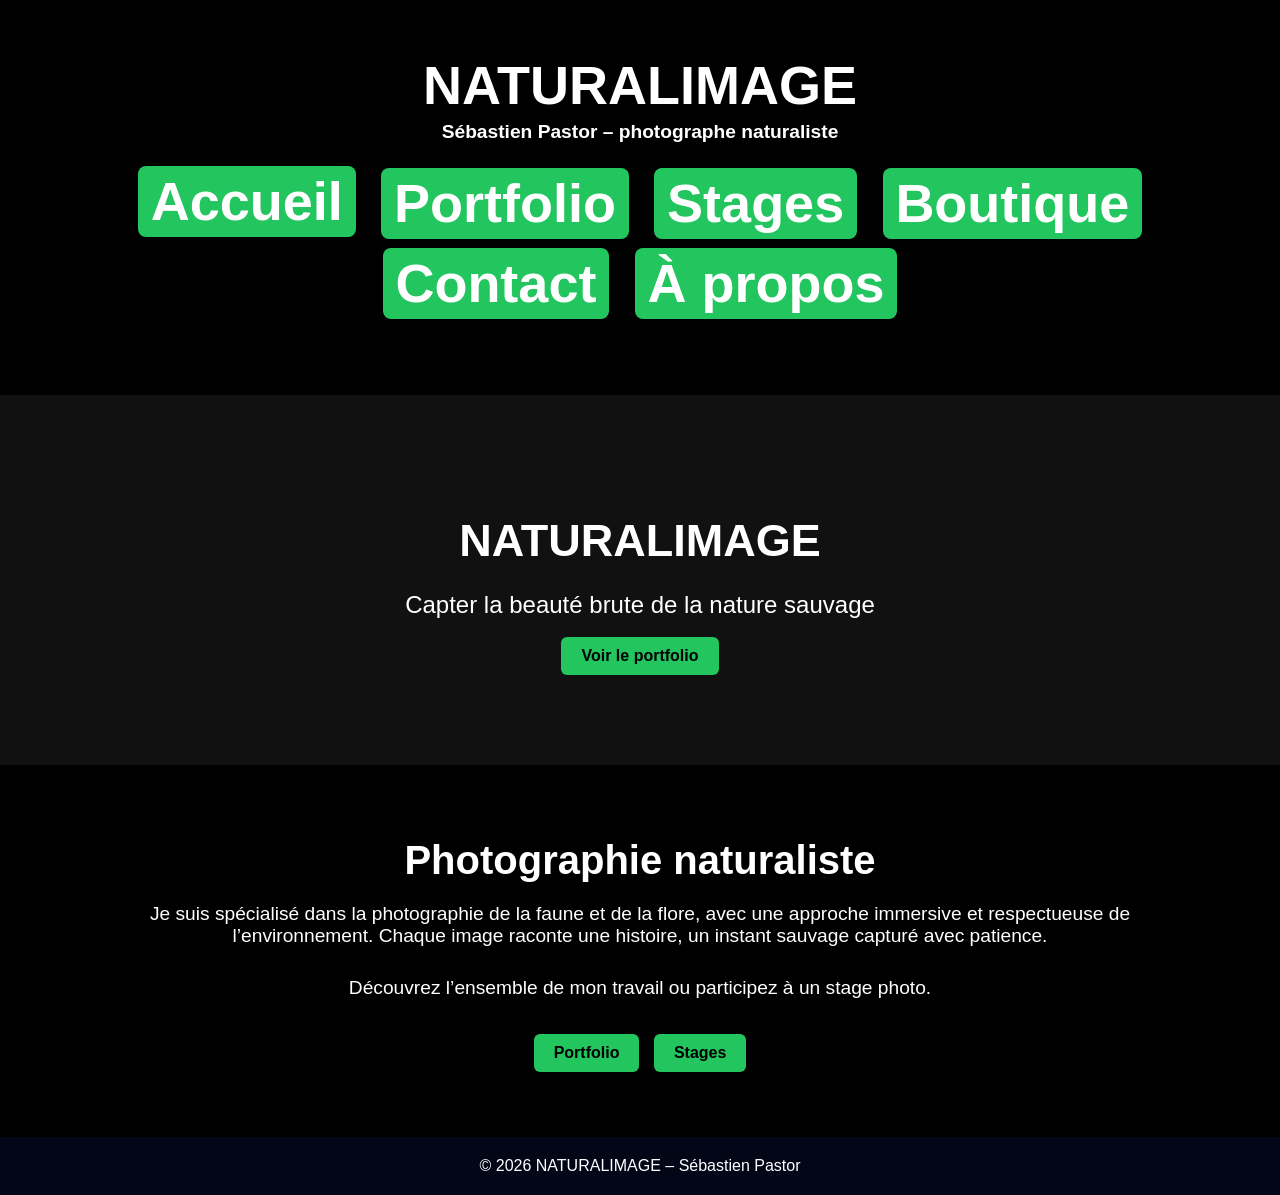
<file: index.html>
<!DOCTYPE html>
<html lang="fr">
<head>
<meta charset="UTF-8">
<meta name="viewport" content="width=device-width, initial-scale=1.0">
<title>NATURALIMAGE – Accueil</title>
<meta name="description" content="Portfolio et activités de Sébastien Pastor, photographe naturaliste : faune, flore, paysages, stages photo et boutique.">
<meta name="keywords" content="photographie, nature, oiseaux, mammifères, flore, paysages, stages photo, boutique">
<meta name="robots" content="index, follow">
<style>
body {margin:0; font-family:Arial,sans-serif; background:#000; color:#fff; scroll-behavior:smooth;}
header {text-align:center; padding:6vh 0; font-size:6vh; font-weight:bold; background:#000;}
header p {margin:5px 0 20px 0; font-size:1.2rem;}
nav {display:flex; justify-content:center; flex-wrap:wrap; margin-bottom:2vh;}
nav a {color:white; text-decoration:none; margin:0.5vh 1vw; padding:0.5vh 1vw; background:#22c55e; border-radius:8px; font-weight:bold; transition:0.2s;}
nav a:hover, nav a.active {transform:translateY(-2px); box-shadow:0 4px 8px rgba(0,0,0,0.3);}
.hero {text-align:center; padding:10vh 2vw; background:#111;}
.hero h1 {font-size:5vh; margin-bottom:1vh;}
.hero p {font-size:1.5rem; margin-bottom:2vh;}
.hero button {padding:10px 20px; font-size:1rem; background:#22c55e; color:#000; border:none; border-radius:6px; cursor:pointer; font-weight:bold; transition:0.2s;}
.hero button:hover {background:#16a34a;}
section {max-width:1000px; margin:0 auto; padding:40px 20px;}
section h2 {text-align:center; font-size:2.5rem; margin-bottom:20px;}
section p {text-align:center; font-size:1.2rem; margin-bottom:30px;}
.cta {text-align:center; margin-top:20px;}
.cta button {padding:10px 20px; margin:5px; font-size:1rem; font-weight:bold; border:none; border-radius:6px; background:#22c55e; color:#000; cursor:pointer; transition:0.2s;}
.cta button:hover {background:#16a34a;}
footer {text-align:center; padding:20px; background:#020617; margin-top:20px;}
#backToTop {position:fixed; bottom:30px; right:30px; padding:10px 15px; font-size:1.5rem; display:none; border:none; border-radius:8px; background:#22c55e; color:#000; cursor:pointer; z-index:999;}

/* LIGHTBOX */
#overlay {position:fixed; top:0; left:0; width:100%; height:100%; background:rgba(0,0,0,0.95); display:none; justify-content:center; align-items:center; z-index:1000; flex-direction:column;}
#overlay img {max-width:90%; max-height:80%; border-radius:10px;}
#overlay button {position:absolute; top:50%; transform:translateY(-50%); background:#22c55e; color:#000; border:none; font-size:2rem; padding:10px 15px; cursor:pointer; border-radius:8px;}
#prevBtn {left:20px;} #nextBtn {right:20px;}
</style>
</head>
<body>

<header>
  NATURALIMAGE
  <p>Sébastien Pastor – photographe naturaliste</p>
  <nav>
    <a href="index.html" class="active">Accueil</a>
    <a href="portfolio.html">Portfolio</a>
    <a href="stages.html">Stages</a>
    <a href="shop.html">Boutique</a>
    <a href="contact.html">Contact</a>
    <a href="about.html">À propos</a>
  </nav>
</header>

<!-- HERO -->
<div class="hero">
  <h1>NATURALIMAGE</h1>
  <p>Capter la beauté brute de la nature sauvage</p>
  <button onclick="location.href='portfolio.html'">Voir le portfolio</button>
</div>

<!-- PRESENTATION -->
<section>
<h2>Photographie naturaliste</h2>
<p>Je suis spécialisé dans la photographie de la faune et de la flore, avec une approche immersive et respectueuse de l’environnement. Chaque image raconte une histoire, un instant sauvage capturé avec patience.</p>

<div class="cta">
  <p>Découvrez l’ensemble de mon travail ou participez à un stage photo.</p>
  <button onclick="location.href='portfolio.html'">Portfolio</button>
  <button onclick="location.href='stages.html'">Stages</button>
</div>

</section>

<footer>
© 2026 NATURALIMAGE – Sébastien Pastor
</footer>

<!-- Bouton retour en haut -->
<button id="backToTop" title="Retour en haut">↑</button>

<!-- LIGHTBOX -->
<div id="overlay"><img id="overlay-img"><button id="prevBtn">‹</button><button id="nextBtn">›</button></div>

<script>
// BACK TO TOP
const backToTopBtn = document.getElementById("backToTop");
window.onscroll = function() {
  if(document.body.scrollTop > 200 || document.documentElement.scrollTop > 200){
    backToTopBtn.style.display = "block";
  } else {
    backToTopBtn.style.display = "none";
  }
};
backToTopBtn.addEventListener("click", () => {
  window.scrollTo({ top: 0, behavior: "smooth" });
});

// LIGHTBOX
const images = []; // aucune preview, lightbox vide
const overlay = document.getElementById("overlay");
const overlayImg = document.getElementById("overlay-img");
const prevBtn = document.getElementById("prevBtn");
const nextBtn = document.getElementById("nextBtn");
let currentIndex = 0;
function showOverlay(index){
  if(images.length === 0) return;
  overlay.style.display = "flex";
  overlayImg.src = images[index].src;
  currentIndex = index;
  document.body.style.overflow = "hidden";
}
images.forEach((img, i) => {
  img.addEventListener("click", () => showOverlay(i));
});
overlay.addEventListener("click", e => {
  if(e.target === overlay) {
    overlay.style.display = "none";
    overlayImg.src = "";
    document.body.style.overflow = "";
  }
});
prevBtn.addEventListener("click", e => {
  e.stopPropagation();
  currentIndex = (currentIndex - 1 + images.length) % images.length;
  overlayImg.src = images[currentIndex].src;
});
nextBtn.addEventListener("click", e => {
  e.stopPropagation();
  currentIndex = (currentIndex + 1) % images.length;
  overlayImg.src = images[currentIndex].src;
});
document.addEventListener("keydown", e => {
  if(e.key === "Escape") overlay.click();
  if(e.key === "ArrowLeft") prevBtn.click();
  if(e.key === "ArrowRight") nextBtn.click();
});
</script>

</body>
</html>
</file>
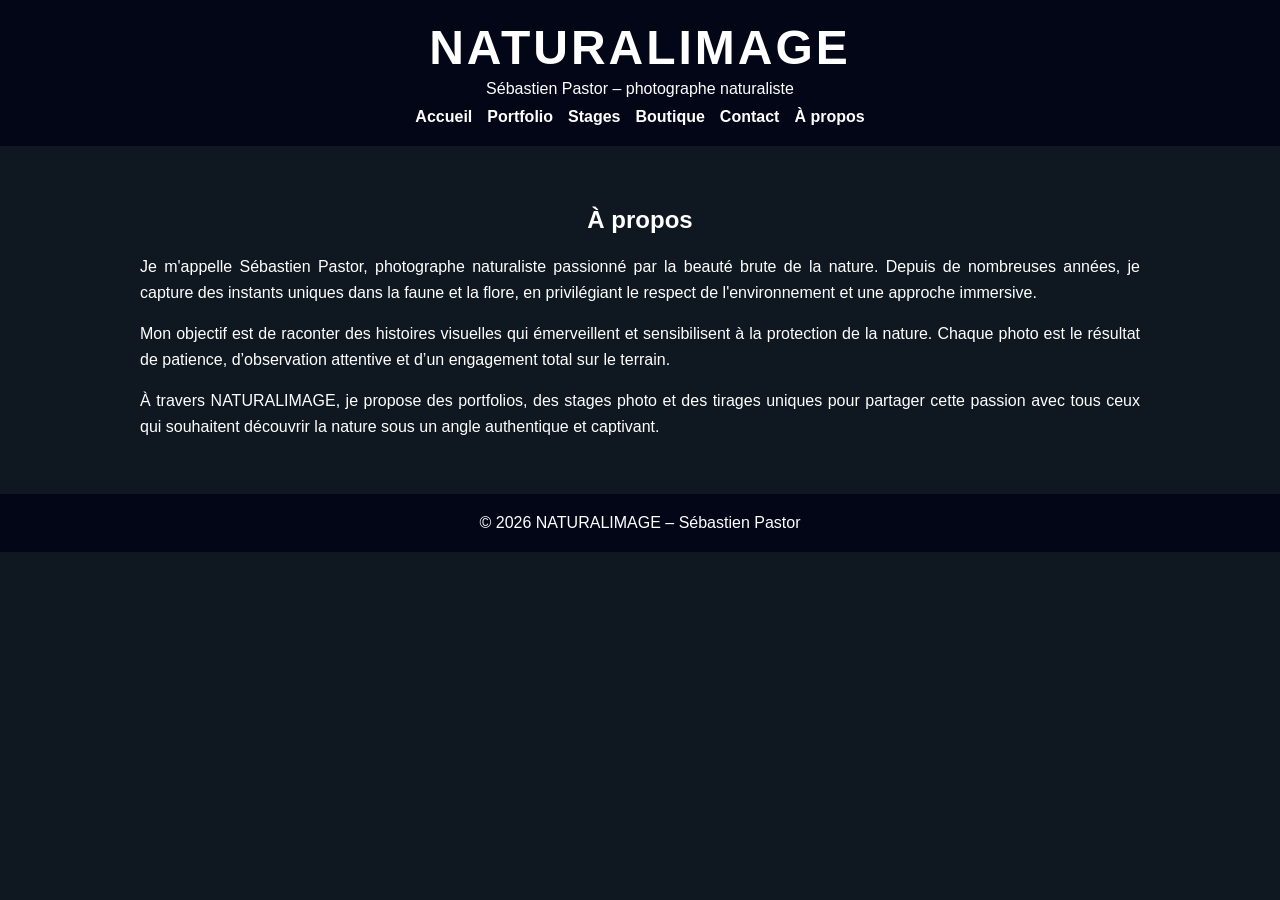
<file: about .html>
<!DOCTYPE html>
<html lang="fr">
<head>
<meta charset="UTF-8">
<meta name="viewport" content="width=device-width, initial-scale=1.0">
<title>NATURALIMAGE – À propos</title>
<meta name="description" content="Découvrez Sébastien Pastor, photographe naturaliste, sa passion pour la faune et la flore, ses stages photo et ses tirages.">
<meta name="keywords" content="photographe, naturaliste, faune, flore, stages photo, tirages, à propos">
<meta name="robots" content="index, follow">
<link rel="stylesheet" href="style.css">
</head>
<body>

<header>
  <h1>NATURALIMAGE</h1>
  <p>Sébastien Pastor – photographe naturaliste</p>
  <nav>
    <a href="index.html">Accueil</a>
    <a href="portfolio.html">Portfolio</a>
    <a href="stages.html">Stages</a>
    <a href="shop.html">Boutique</a>
    <a href="contact.html">Contact</a>
    <a href="about.html">À propos</a>
  </nav>
</header>

<section id="about">
  <h2>À propos</h2>
  <p>Je m'appelle Sébastien Pastor, photographe naturaliste passionné par la beauté brute de la nature. Depuis de nombreuses années, je capture des instants uniques dans la faune et la flore, en privilégiant le respect de l'environnement et une approche immersive.</p>

  <p>Mon objectif est de raconter des histoires visuelles qui émerveillent et sensibilisent à la protection de la nature. Chaque photo est le résultat de patience, d’observation attentive et d’un engagement total sur le terrain.</p>

  <p>À travers NATURALIMAGE, je propose des portfolios, des stages photo et des tirages uniques pour partager cette passion avec tous ceux qui souhaitent découvrir la nature sous un angle authentique et captivant.</p>
</section>

<footer style="text-align:center; padding:20px; background:#020617">
© 2026 NATURALIMAGE – Sébastien Pastor
</footer>

<button id="backToTop" title="Retour en haut">↑</button>

<script>
// Back to top
const backToTopBtn = document.getElementById("backToTop");
window.onscroll = function() {
  if(document.body.scrollTop > 200 || document.documentElement.scrollTop > 200){
    backToTopBtn.style.display = "block";
  } else {
    backToTopBtn.style.display = "none";
  }
};
backToTopBtn.addEventListener("click", () => {
  window.scrollTo({ top: 0, behavior: "smooth" });
});
</script>

</body>
</html>
</file>
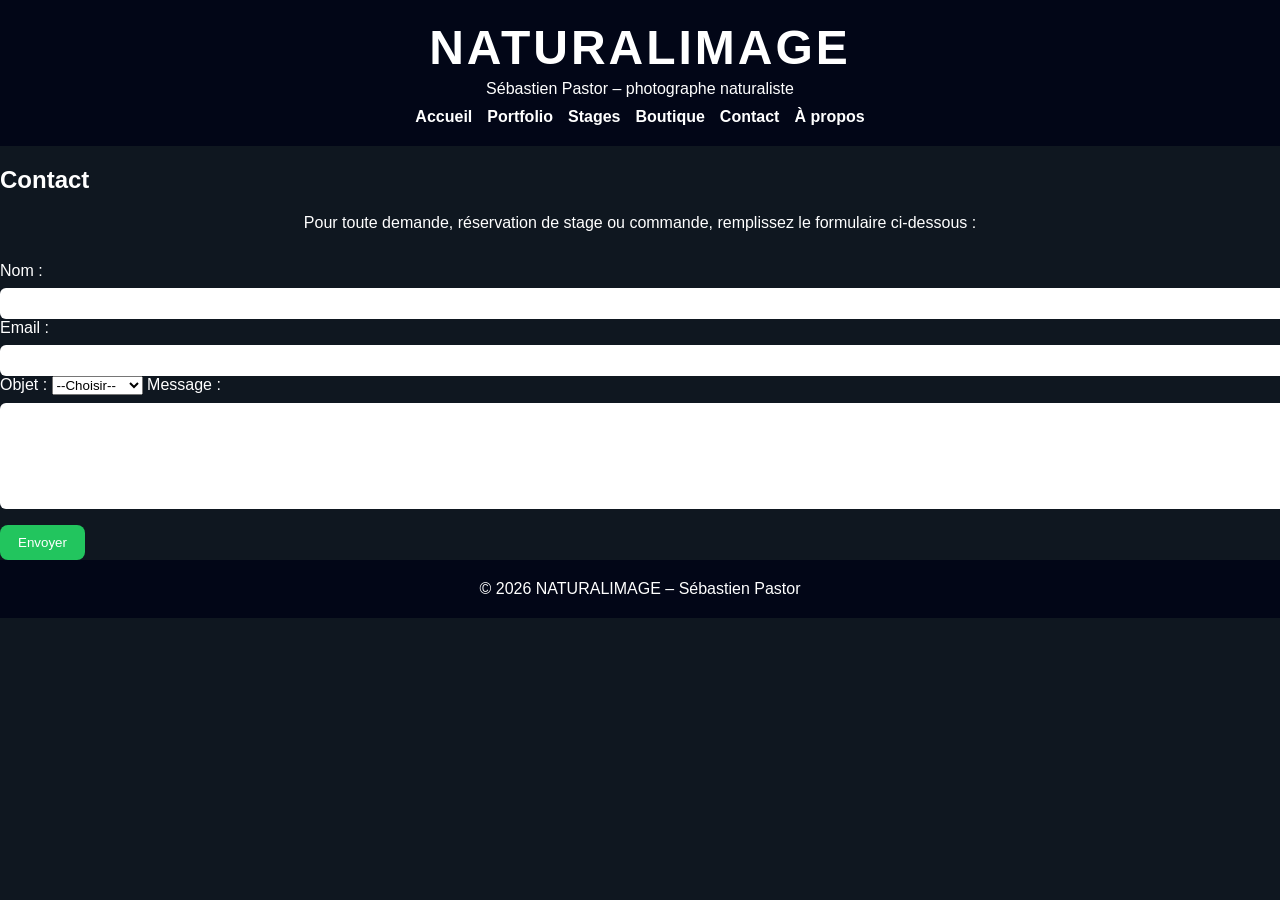
<file: contact .html>
<!DOCTYPE html>
<html lang="fr">
<head>
<meta charset="UTF-8">
<meta name="viewport" content="width=device-width, initial-scale=1.0">
<title>NATURALIMAGE – Contact</title>
<meta name="description" content="Contactez Sébastien Pastor pour vos commandes, réservations de stages ou informations sur la photographie naturaliste.">
<meta name="keywords" content="contact, commande, stages, photographie, naturaliste, formulaire">
<meta name="robots" content="index, follow">
<link rel="stylesheet" href="style.css">
</head>
<body>

<header>
  <h1>NATURALIMAGE</h1>
  <p>Sébastien Pastor – photographe naturaliste</p>
  <nav>
    <a href="index.html">Accueil</a>
    <a href="portfolio.html">Portfolio</a>
    <a href="stages.html">Stages</a>
    <a href="shop.html">Boutique</a>
    <a href="contact.html">Contact</a>
    <a href="about.html">À propos</a>
  </nav>
</header>

<section id="contact">
<h2>Contact</h2>
<p style="text-align:center; margin-bottom:30px;">Pour toute demande, réservation de stage ou commande, remplissez le formulaire ci-dessous :</p>

<form action="mailto:ton-email@example.com" method="post" enctype="text/plain">
  <label for="name">Nom :</label>
  <input type="text" id="name" name="name" required>

  <label for="email">Email :</label>
  <input type="email" id="email" name="email" required>

  <label for="subject">Objet :</label>
  <select id="subject" name="subject" required>
    <option value="">--Choisir--</option>
    <option value="Commande">Commande</option>
    <option value="Stage">Stage</option>
    <option value="Information">Information</option>
  </select>

  <label for="message">Message :</label>
  <textarea id="message" name="message" rows="6" required></textarea>

  <button type="submit">Envoyer</button>
</form>
</section>

<footer style="text-align:center; padding:20px; background:#020617">
© 2026 NATURALIMAGE – Sébastien Pastor
</footer>

<button id="backToTop" title="Retour en haut">↑</button>

<script>
// Back to top
const backToTopBtn = document.getElementById("backToTop");
window.onscroll = function() {
  if(document.body.scrollTop > 200 || document.documentElement.scrollTop > 200){
    backToTopBtn.style.display = "block";
  } else {
    backToTopBtn.style.display = "none";
  }
};
backToTopBtn.addEventListener("click", () => {
  window.scrollTo({ top: 0, behavior: "smooth" });
});
</script>

</body>
</html>
</file>
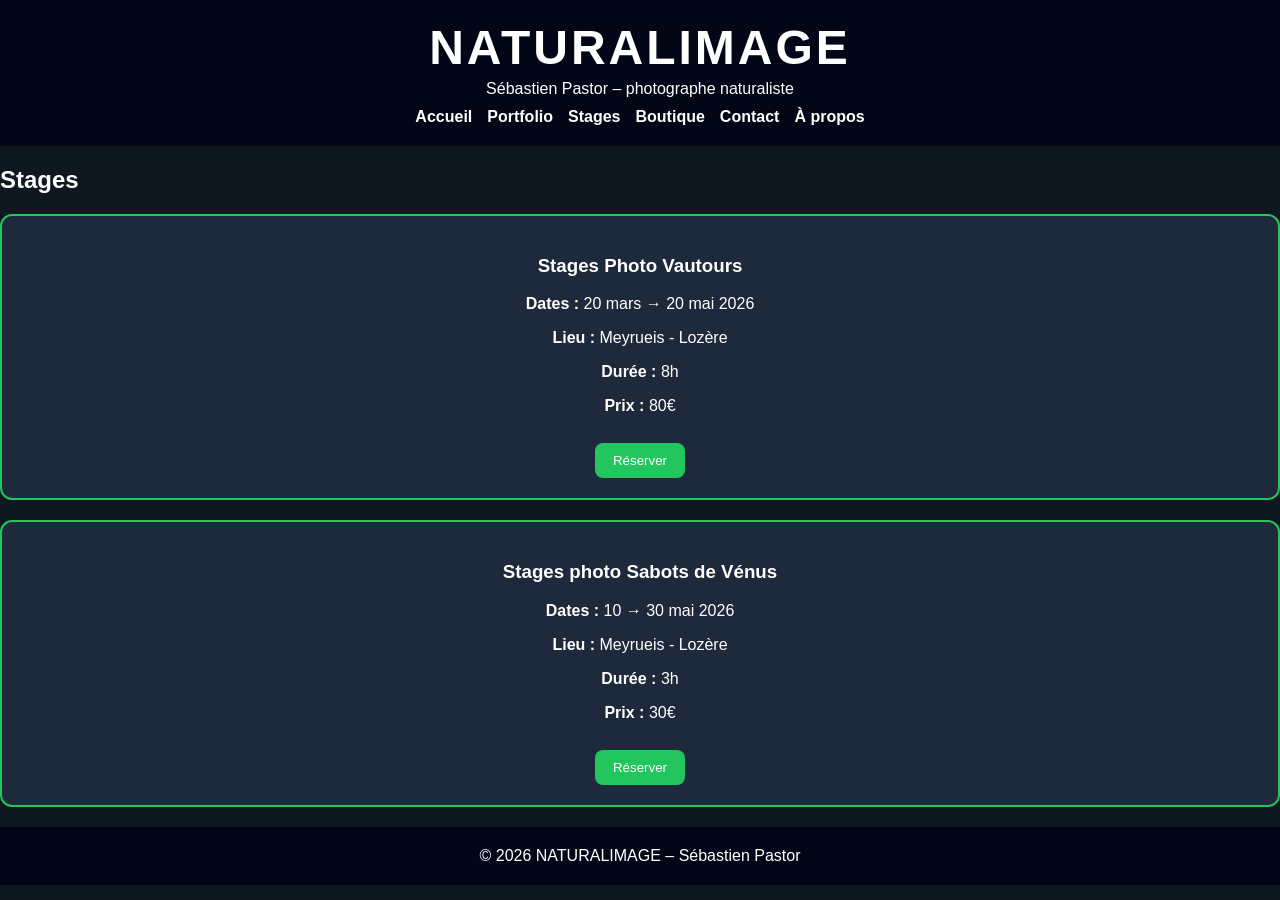
<file: stages.html>
<!DOCTYPE html>
<html lang="fr">
<head>
<meta charset="UTF-8">
<meta name="viewport" content="width=device-width, initial-scale=1.0">
<title>NATURALIMAGE – Stages</title>
<meta name="description" content="Stages photo de Sébastien Pastor : vautours, sabots de Vénus et autres formations de photographie naturaliste.">
<meta name="keywords" content="photographie, stages, vautours, sabots de Vénus, nature, formation photo">
<meta name="robots" content="index, follow">
<link rel="stylesheet" href="style.css">
</head>
<body>

<header>
  <h1>NATURALIMAGE</h1>
  <p>Sébastien Pastor – photographe naturaliste</p>
  <nav>
    <a href="index.html">Accueil</a>
    <a href="portfolio.html">Portfolio</a>
    <a href="stages.html">Stages</a>
    <a href="shop.html">Boutique</a>
    <a href="contact.html">Contact</a>
    <a href="about.html">À propos</a>
  </nav>
</header>

<section id="stages">
<h2>Stages</h2>

<div class="card">
<h3>Stages Photo Vautours</h3>
<p><strong>Dates :</strong> 20 mars → 20 mai 2026</p>
<p><strong>Lieu :</strong> Meyrueis - Lozère</p>
<p><strong>Durée :</strong> 8h</p>
<p><strong>Prix :</strong> 80€</p>
<button onclick="location.href='contact.html'">Réserver</button>
</div>

<div class="card">
<h3>Stages photo Sabots de Vénus</h3>
<p><strong>Dates :</strong> 10 → 30 mai 2026</p>
<p><strong>Lieu :</strong> Meyrueis - Lozère</p>
<p><strong>Durée :</strong> 3h</p>
<p><strong>Prix :</strong> 30€</p>
<button onclick="location.href='contact.html'">Réserver</button>
</div>

<!-- Ajouter d'autres stages ici si nécessaire -->

</section>

<footer style="text-align:center; padding:20px; background:#020617">
© 2026 NATURALIMAGE – Sébastien Pastor
</footer>

<button id="backToTop" title="Retour en haut">↑</button>

<script>
// Back to top
const backToTopBtn = document.getElementById("backToTop");
window.onscroll = function() {
  if(document.body.scrollTop > 200 || document.documentElement.scrollTop > 200){
    backToTopBtn.style.display = "block";
  } else {
    backToTopBtn.style.display = "none";
  }
};
backToTopBtn.addEventListener("click", () => {
  window.scrollTo({ top: 0, behavior: "smooth" });
});
</script>

</body>
</html>
</file>
<file: style.css>
/* ===== GLOBAL ===== */
body {
  margin: 0;
  font-family: Arial, sans-serif;
  background: #0f1720;
  color: white;
}

a {
  color: #22c55e;
  text-decoration: none;
}

/* ===== HEADER ===== */
header {
  padding: 20px;
  text-align: center;
  background: #020617;
}

header h1 {
  font-size: 3rem;
  margin: 0;
  color: white;
  letter-spacing: 3px;
}

header p {
  margin: 5px 0;
}

nav {
  display: flex;
  justify-content: center;
  flex-wrap: wrap;
  gap: 15px;
  margin-top: 10px;
}

nav a {
  color: white;
  text-decoration: none;
  font-weight: bold;
}

/* ===== HERO ===== */
.hero {
  height: 50vh;
  display: flex;
  flex-direction: column;
  justify-content: center;
  align-items: center;
  text-align: center;
  background: linear-gradient(rgba(0,0,0,0.4), rgba(0,0,0,0.4)), url("https://i.ibb.co/ynS8SJ9Q/FB-IMG-1773177359454.jpg") center/cover no-repeat;
  padding: 20px;
}

.hero h1 {
  font-size: 3.5rem;
  margin-bottom: 10px;
}

.hero p {
  font-size: 1.2rem;
  max-width: 600px;
}

.hero button {
  margin-top: 20px;
  padding: 12px 25px;
  font-size: 1rem;
  background: #22c55e;
  border: none;
  border-radius: 8px;
  cursor: pointer;
}

/* ===== SECTION PREVIEW ===== */
.preview {
  display: grid;
  grid-template-columns: repeat(auto-fit, minmax(250px,1fr));
  gap: 15px;
  margin-top: 30px;
}

.preview img {
  width: 100%;
  border-radius: 12px;
}

/* ===== PORTFOLIO ===== */
section#portfolio {
  max-width: 1000px;
  margin: auto;
  padding: 40px 20px;
}

.gallery {
  display: grid;
  grid-template-columns: repeat(2, 1fr);
  gap: 15px;
}

.photo-wrapper {
  display: flex;
  flex-direction: column;
}

.photo-wrapper img {
  width: 100%;
  border-radius: 12px;
  cursor: pointer;
  transition: transform 0.3s;
  object-fit: cover;
}

.photo-wrapper img:hover {
  transform: scale(1.05);
}

.photo-wrapper p {
  text-align: center;
  margin: 5px 0 0;
  font-weight: bold;
}

.horizontal {
  grid-column: 1 / span 2;
}

.vertical {
  height: auto;
}

#overlay {
  display: none;
  position: fixed;
  top: 0; left: 0;
  width: 100%; height: 100vh;
  background: rgba(0,0,0,0.9);
  justify-content: center;
  align-items: center;
  cursor: pointer;
  z-index: 9999;
}

#overlay img {
  max-width: 95%;
  max-height: 95%;
  border-radius: 12px;
}

/* ===== CARDS ===== */
.card {
  background: #1e293b;
  padding: 20px;
  border-radius: 12px;
  text-align: center;
  border: 2px solid #22c55e;
  margin-bottom: 20px;
}

button {
  padding: 10px 18px;
  border: none;
  border-radius: 8px;
  background: #22c55e;
  color: white;
  cursor: pointer;
  margin-top: 12px;
}

/* ===== FORM ===== */
form input, form textarea {
  width: 100%;
  padding: 8px;
  margin-top: 8px;
  border-radius: 6px;
  border: none;
}

/* ===== FILTRES PORTFOLIO ===== */
.filter-buttons {
  text-align: center;
  margin-bottom: 20px;
}

.filter-buttons button {
  margin: 5px;
  padding: 8px 15px;
  border: none;
  border-radius: 6px;
  background: #22c55e;
  color: white;
  cursor: pointer;
  font-weight: bold;
}

.filter-buttons button.active {
  background: #16a34a;
}

/* ===== BOUTON RETOUR EN HAUT ===== */
#backToTop {
  display: none;
  position: fixed;
  bottom: 30px;
  right: 30px;
  z-index: 1000;
  background: #22c55e;
  color: white;
  border: none;
  border-radius: 50%;
  padding: 12px 16px;
  font-size: 20px;
  cursor: pointer;
  box-shadow: 0 4px 6px rgba(0,0,0,0.3);
  transition: background 0.3s;
}

#backToTop:hover {
  background: #16a34a;
}

/* ===== À PROPOS ===== */
#about {
  max-width: 1000px;
  margin: auto;
  padding: 40px 20px;
}

#about h2 {
  text-align: center;
  margin-bottom: 20px;
}

#about p {
  text-align: justify;
  line-height: 1.6;
  margin-bottom: 15px;
}

/* ===== RESPONSIVE ===== */
@media (max-width: 600px) {
  header { padding: 15px 10px; }
  header h1 { font-size: 2.2rem; }
  header p { font-size: 0.9rem; }
  .hero { height: 35vh; }
  .gallery { grid-template-columns: 1fr; }
}
</file>
